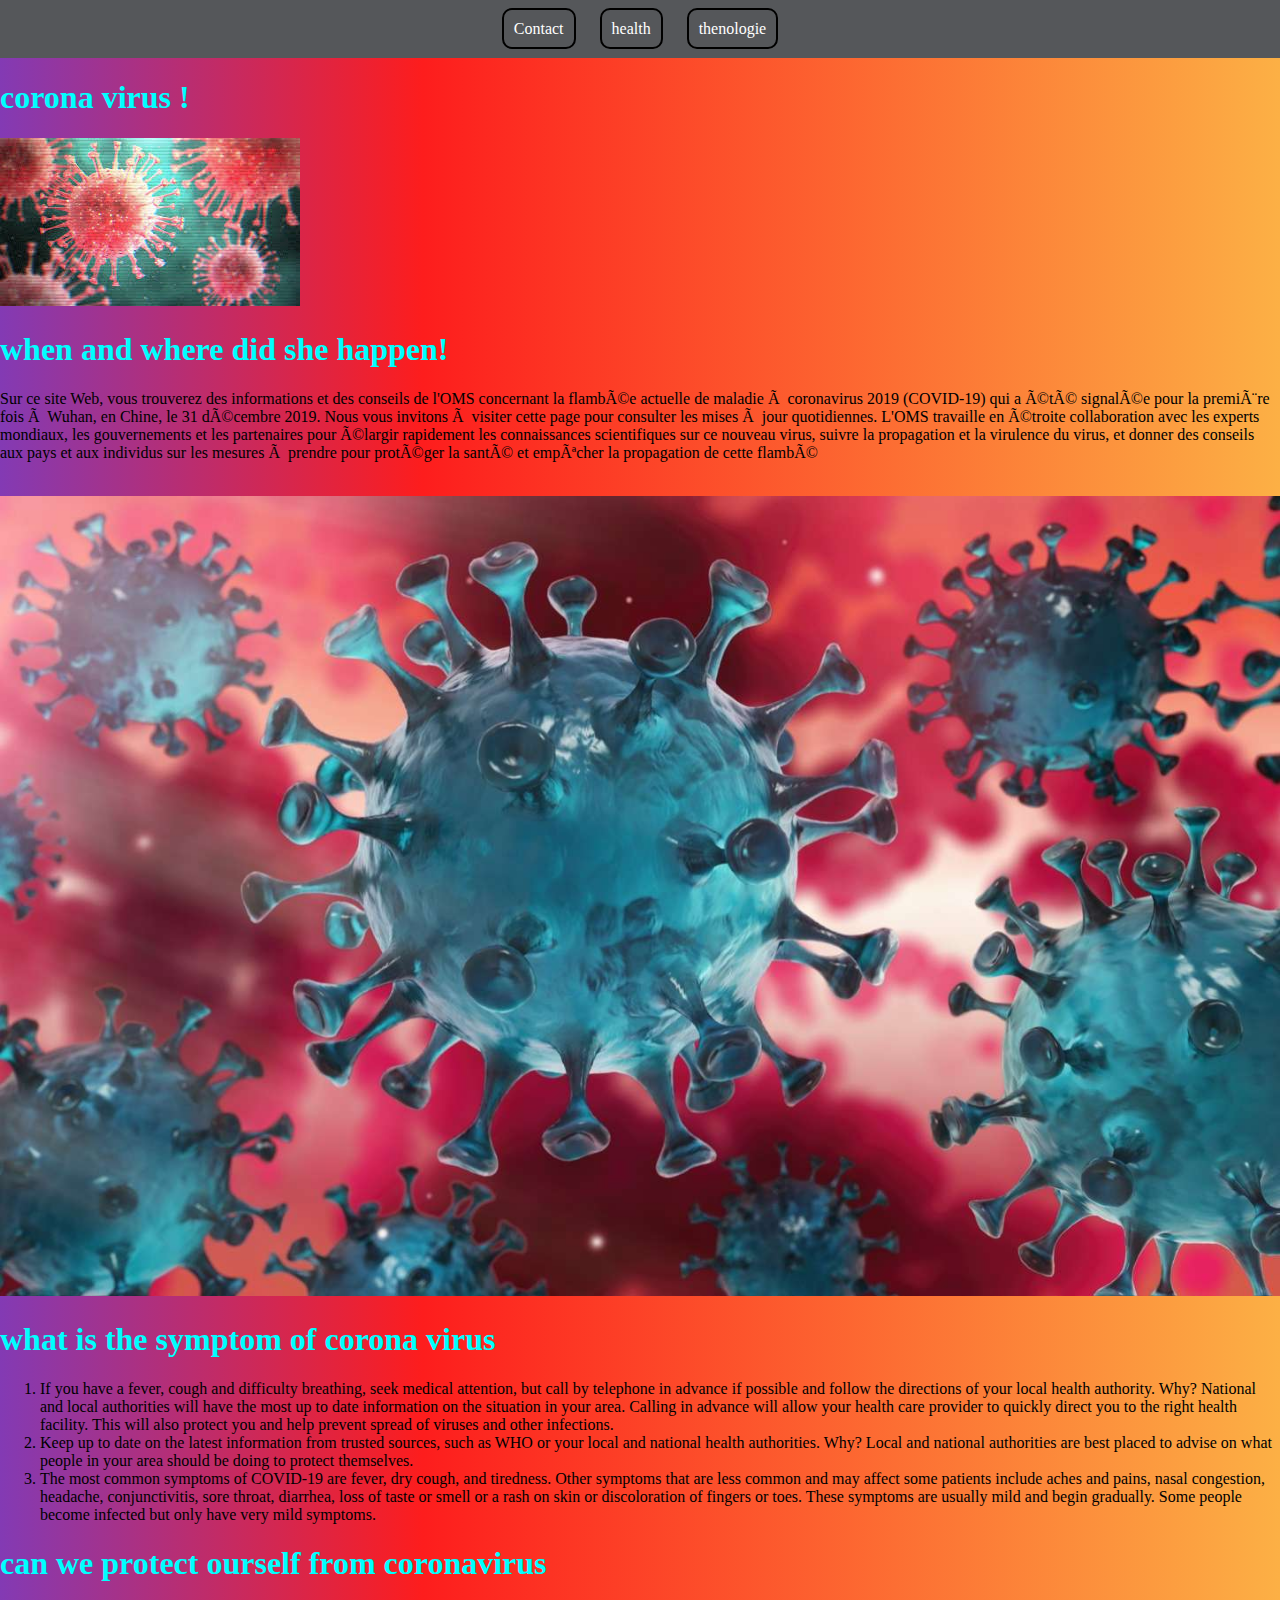
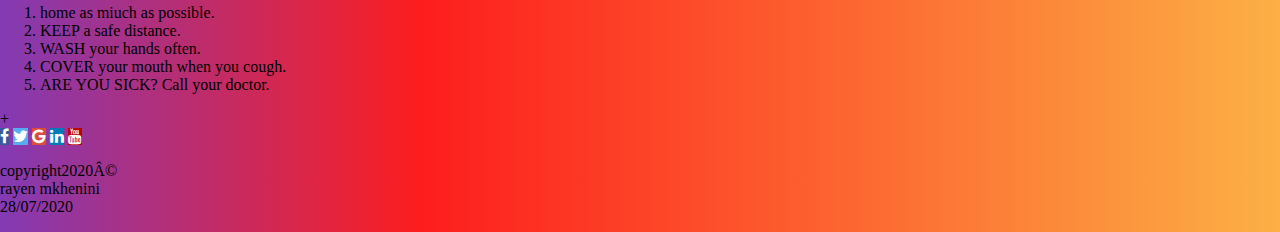
<file: index.html>
<!DOCTYPE html>
<html>
  <head>
    <meta charset="" />
    <meta name="viewport" content="width=, initial-scale=" />
    <!-- Internal style -->
    <style>
      h1 {
        color: aqua;
        font: sans-serif;
      }
      p {
        color: nav;
        font: small;
      }
    </style>

    <title>corona 19!</title>
    <link rel="icon" href="favicon.ico" type="image/x-icon" />
    <link rel="stylesheet" href="css/sytle.css" />
  </head>
  <body class="accueilbody">
    <header id="navigation">
      <a class="navItem" href="contact.html">Contact</a>
      <a class="navItem" href="index.html">health</a>
      <a class="navItem" href="projets.html">thenologie</a>
    </header>

    <h1>corona virus !</h1>
    <img src="res/virus.jpg" alt="A dog" />
    <!-- this is a comment -->
    <a name="TopOfThePage"> </a>
    <h1>when and where did she happen!</h1>
    <p>
      Sur ce site Web, vous trouverez des informations et des conseils de l'OMS
      concernant la flambée actuelle de maladie à coronavirus 2019 (COVID-19)
      qui a été signalée pour la première fois à Wuhan, en Chine, le 31 décembre
      2019. Nous vous invitons à visiter cette page pour consulter les mises à
      jour quotidiennes. L'OMS travaille en étroite collaboration avec les
      experts mondiaux, les gouvernements et les partenaires pour élargir
      rapidement les connaissances scientifiques sur ce nouveau virus, suivre la
      propagation et la virulence du virus, et donner des conseils aux pays et
      aux individus sur les mesures à prendre pour protéger la santé et empêcher
      la propagation de cette flambé
    </p>

    <br />
    <img src="res/hhhhhhh.jpg" alt="Gomycode" width="100%" />
    <h1>what is the symptom of corona virus</h1>
    <a href="#TopOfThePage"> </a>

    <div class="">
      <ol>
        <li>
          If you have a fever, cough and difficulty breathing, seek medical
          attention, but call by telephone in advance if possible and follow the
          directions of your local health authority. Why? National and local
          authorities will have the most up to date information on the situation
          in your area. Calling in advance will allow your health care provider
          to quickly direct you to the right health facility. This will also
          protect you and help prevent spread of viruses and other infections.
        </li>
        <li>
          Keep up to date on the latest information from trusted sources, such
          as WHO or your local and national health authorities. Why? Local and
          national authorities are best placed to advise on what people in your
          area should be doing to protect themselves.
        </li>
        <li>
          The most common symptoms of COVID-19 are fever, dry cough, and
          tiredness. Other symptoms that are less common and may affect some
          patients include aches and pains, nasal congestion, headache,
          conjunctivitis, sore throat, diarrhea, loss of taste or smell or a
          rash on skin or discoloration of fingers or toes. These symptoms are
          usually mild and begin gradually. Some people become infected but only
          have very mild symptoms.
        </li>
      </ol>
      <h1>can we protect ourself from coronavirus</h1>
      <ol>
        <li>home as miuch as possible.</li>
        <li>KEEP a safe distance.</li>
        <li>WASH your hands often.</li>
        <li>COVER your mouth when you cough.</li>
        <li>ARE YOU SICK? Call your doctor.</li>
      </ol>
    </div>
    <!-- Load font awesome icons -->
    <link
      rel="stylesheet"
      href="https://cdnjs.cloudflare.com/ajax/libs/font-awesome/4.7.0/css/font-awesome.min.css"
    />
    +
    <link
      rel="stylesheet"
      href="https://cdnjs.cloudflare.com/ajax/libs/font-awesome/4.7.0/css/font-awesome.min.css">
   
    <footer>
      <!-- The social media icon bar -->
      <div class="iconbar">
        <a href="#" class="facebook"><i class="fa fa-facebook"></i></a>
        <a href="#" class="twitter"><i class="fa fa-twitter"></i></a>
        <a href="#" class="google"><i class="fa fa-google"></i></a>
        <a href="#" class="linkedin"><i class="fa fa-linkedin"></i></a>
        <a href="#" class="youtube"><i class="fa fa-youtube"></i></a>
      </div>
      <i class="fas test fa-hand-holding-water"></i>
      <p>
        copyright2020©<br />
        rayen mkhenini<br />
        28/07/2020<br />
      </p>
    </footer>
  </body>
</html>
</file>
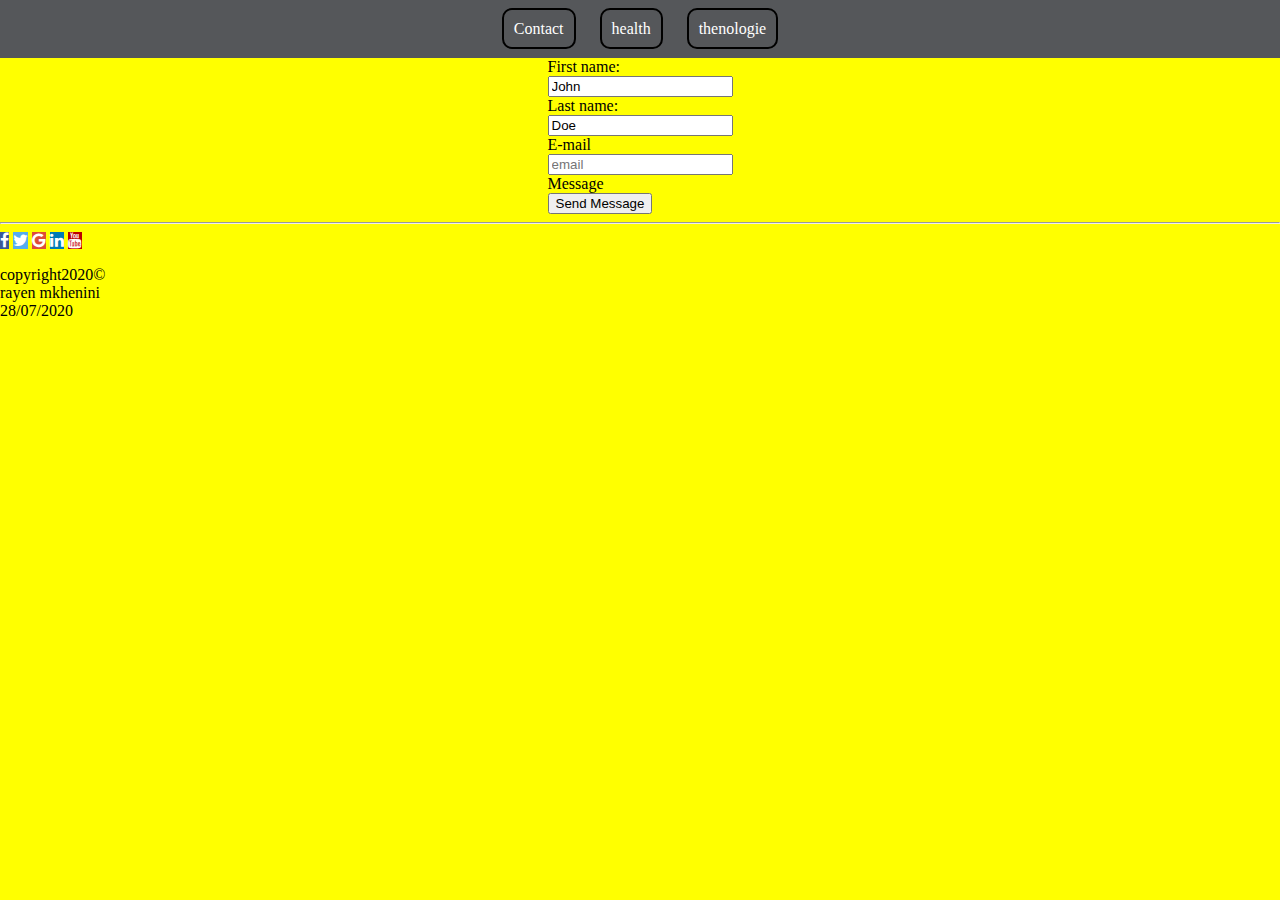
<file: contact.html>
<!DOCTYPE html>
<html lang="en">
  <head>
    <meta charset="UTF-8" />
    <meta name="viewport" content="width=device-width, initial-scale=1.0" />
    <title>Document</title>
		<meta charset="" />
		<meta name="viewport" content="width=, initial-scale=" />
  </head>
  <body class= "contactbody">
    <header>
      <header> 
        <header id="navigation">
          <a class="navItem" href="contact.html">Contact</a>
            <a class="navItem" href="index.html">health</a>
            <a class="navItem" href="projets.html">thenologie</a>
            
  </header>
    </header>




    <form>
      <label for="fname">First name:</label><br />
      <input
        type="text"
        id="fname"
        name="fname"
        placeholder="first name"
        value="John"
      /><br />
      <label for="lname">Last name:</label><br />
      <input
        type="text"
        id="lname"
        name="lname"
        value="Doe"
        placeholder="last name"
      /><br />
      <label for="mail">E-mail</label><br />
      <input type="email" id="mail" placeholder="email" /><br />
      <label for="">Message</label><br />
      <input type="submit" value="Send Message" />
    </form>




    <link rel="icon" href="favicon.ico" type="image/x-icon" />
    <link rel="stylesheet" href="css/sytle.css">
    <!-- Load font awesome icons -->
<link rel="stylesheet" href="https://cdnjs.cloudflare.com/ajax/libs/font-awesome/4.7.0/css/font-awesome.min.css">



 
 
 
 <hr>
 <footer>
   <!-- The social media icon bar -->
<div class="iconbar">
  <a href="#" class="facebook"><i class="fa fa-facebook"></i></a>
  <a href="#" class="twitter"><i class="fa fa-twitter"></i></a>
  <a href="#" class="google"><i class="fa fa-google"></i></a>
  <a href="#" class="linkedin"><i class="fa fa-linkedin"></i></a>
  <a href="#" class="youtube"><i class="fa fa-youtube"></i></a>
</div>
  <p>
    copyright2020©<br>
     rayen mkhenini<br>
     28/07/2020<br>
   </p>
</footer>
  </body>
</html>
</file>
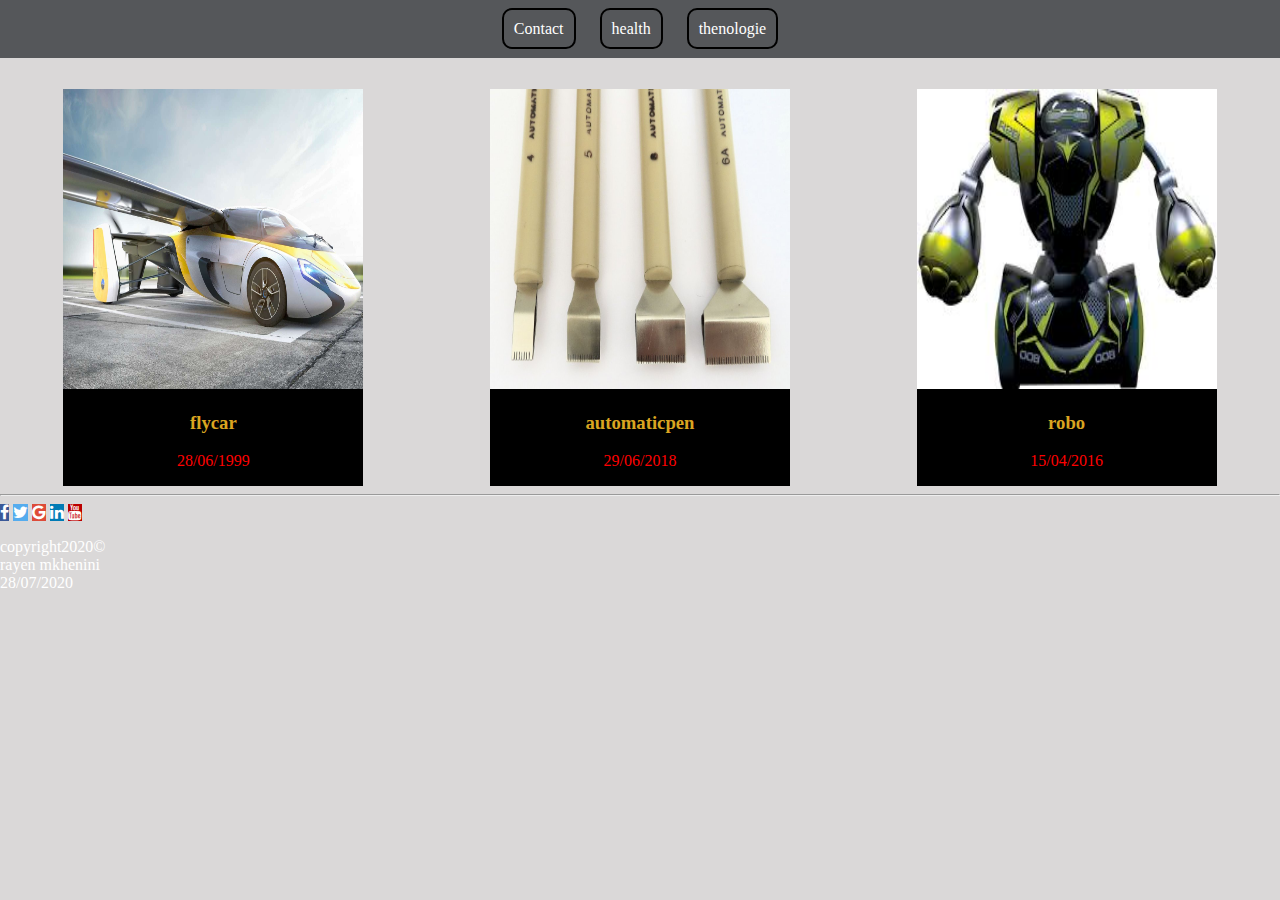
<file: projets.html>
<!DOCTYPE html>
<html lang="en">
  <head>
    <meta charset="UTF-8" />
    <meta name="viewport" content="width=device-width, initial-scale=1.0" />
    <link rel="stylesheet" href="css/sytle.css" />
    <title>Document</title>
  </head>

  <body class="projetbody">

    <header id="navigation">
      <a class="navItem" href="contact.html">Contact</a>
      <a class="navItem" href="index.html">health</a>
      <a class="navItem" href="projets.html">thenologie</a>
    </header>

    <main>
      <div class="container">

      <div class="projet">
        <img src="res/ppp.jpg" width="300px" height="300px">
        <h3 class="header">flycar</h3>
        <p class="date">28/06/1999</p>
      </div>

      <div class="projet">
        <img src="res/Automatic-Pen-4-5-6-6A.jpg"  width="300px" height="300px" />
        <h3 class="header">automaticpen</h3>
        <p class="date">29/06/2018</p>
      </div>

      <div class="projet">
        <img src="res/yy.jpg" width="300px" height="300px" />
        <h3 class="header">robo</h3>
        <p class="date">15/04/2016</p>
      </div>
    </div>
    </main>
    <link rel="icon" href="favicon.ico" type="image/x-icon" />
    <hr />
    <footer class="footer">
      <!-- Load font awesome icons -->
      <link
        rel="stylesheet"
        href="https://cdnjs.cloudflare.com/ajax/libs/font-awesome/4.7.0/css/font-awesome.min.css"
      />

      <!-- The social media icon bar -->
     <footer>
      <div class="iconbar">
        <a href="#" class="facebook"><i class="fa fa-facebook"></i></a>
        <a href="#" class="twitter"><i class="fa fa-twitter"></i></a>
        <a href="#" class="google"><i class="fa fa-google"></i></a>
        <a href="#" class="linkedin"><i class="fa fa-linkedin"></i></a>
        <a href="#" class="youtube"><i class="fa fa-youtube"></i></a>
      </div>

      <p>
        copyright2020©<br />
        rayen mkhenini<br />
        28/07/2020<br />
      </p>
    </footer>
  </body>
</html>
</file>
<file: css/sytle.css>
body {
  margin: 0;
}
.contactbody {
  background-color: yellow;
}
.accueilbody {
  background: rgb(131, 58, 180);
  background: linear-gradient(
    90deg,
    rgba(131, 58, 180, 1) 0%,
    rgba(253, 29, 29, 1) 33%,
    rgba(252, 176, 69, 1) 100%
  );
}
.projetbody {
background-color: rgb(218, 216, 216);
}
#navigation {
  background-color: #55575A;
  /* height: 50px; */
  text-align: center;
  vertical-align: middle;
  padding: 20px;
}
.navItem {
  text-decoration: none;
  color: white;
  margin: 0 10px;
  border: solid black 2px;
  padding: 10px;
  border-radius: 10px;
  transition-duration: 0.5s;
}
.navItem:hover {
  color: grey;
  background-color: white;
}
.projet {
  color: white;
}
.footer {
  color: white;
}
<!-- Load font awesome icons -->
<link rel="stylesheet" href="https://cdnjs.cloudflare.com/ajax/libs/font-awesome/4.7.0/css/font-awesome.min.css">

<!-- The social media icon bar -->
/* Fixed/sticky icon bar (vertically aligned 50% from the top of the screen) */
.icon-bar {
  position: fixed;
  top: 50%;
  -webkit-transform: translateY(-50%);
  -ms-transform: translateY(-50%);
  transform: translateY(-50%);
}

/* Style the icon bar links */
.icon-bar a {
  display: block;
  text-align: center;
  padding: 16px;
  transition: all 0.3s ease;
  color: white;
  font-size: 20px;
}

/* Style the social media icons with color, if you want */
.icon-bar a:hover {
  background-color: #000;
}

.facebook {
  background: #3b5998;
  color: white;
}

.twitter {
  background: #55acee;
  color: white;
}

.google {
  background: #dd4b39;
  color: white;
}

.linkedin {
  background: #007bb5;
  color: white;
}

.youtube {
  background: #bb0000;
  color: white;
}
.test{
  position: absolute;
  top: 50px;
  left: 50px;
  z-index: 10;
}


.container{
  display:flex ;
  justify-content: space-around;
  margin-top:31px ;
}

.header{
  text-align: center;
  font-size: 35 px;
  color: goldenrod;
}

.date{
  color: red;
  height: 5 px;
  text-align: center;
}

.projet{
  background-color: black;
}


form{
  margin-left: auto;
  margin-right: auto;
  width: max-content;
  margin-top: auto;
}
</file>
